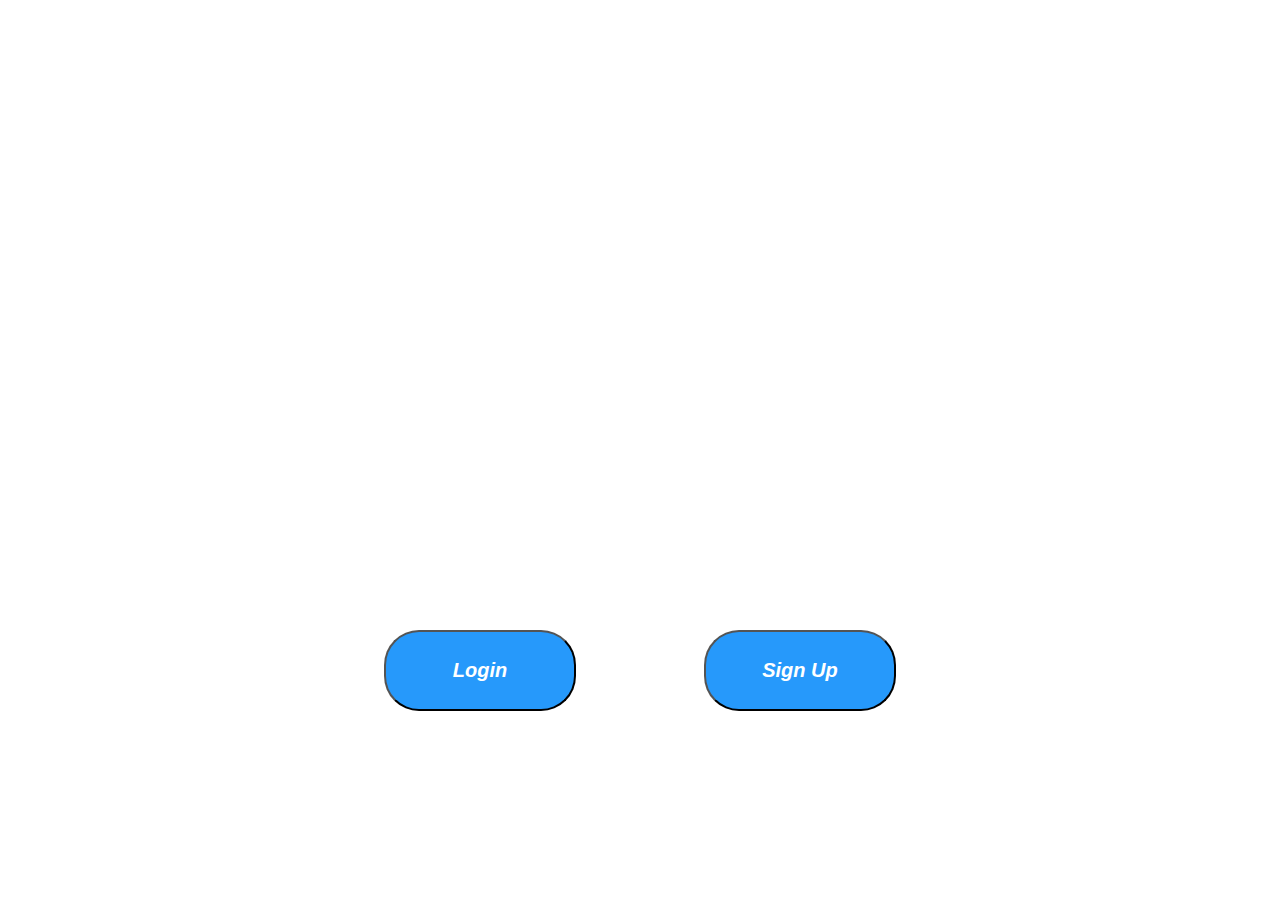
<file: website/index.html>
<!DOCTYPE html>
<html>
  <head>
    <link rel="stylesheet" href="./design.css">
  </head>
  <body>
    <button id="signup" class="button" type="button" name="button"><span id="words">Sign Up</span></button>
    <button id="login" class="button" type="button" name="button"><span id="words">Login</span></button>
  </body>
</html>
</file>
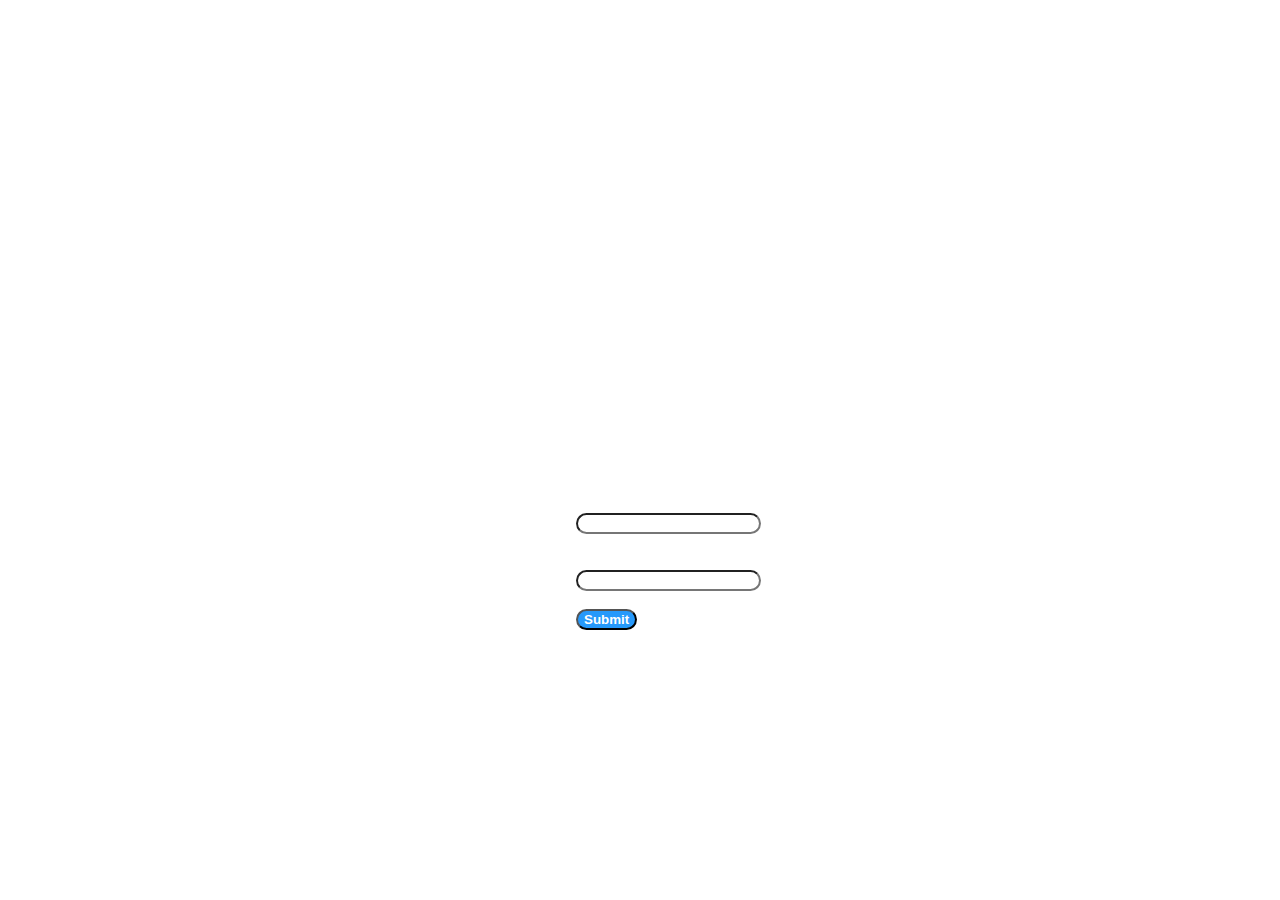
<file: website/login.html>
<!DOCTYPE html>
<html>
  <head>
    <link rel="stylesheet" href="./design.css">
  </head>
  <body>
    <div class="form-box">
    <form class="signup-form" action="index.html" method="post">
      <label class="form" for="username">Username:</label><br>
      <input type="text" name="username" value=""><br>
      <br>
      <label class="form" for="password">Password:</label><br>
      <input type="password" name="password" value=""><br>
      <br>
      <input class="submit-button" type="submit" value="Submit"><br>
    </form>
    </div>
  </body>
</html>
</file>
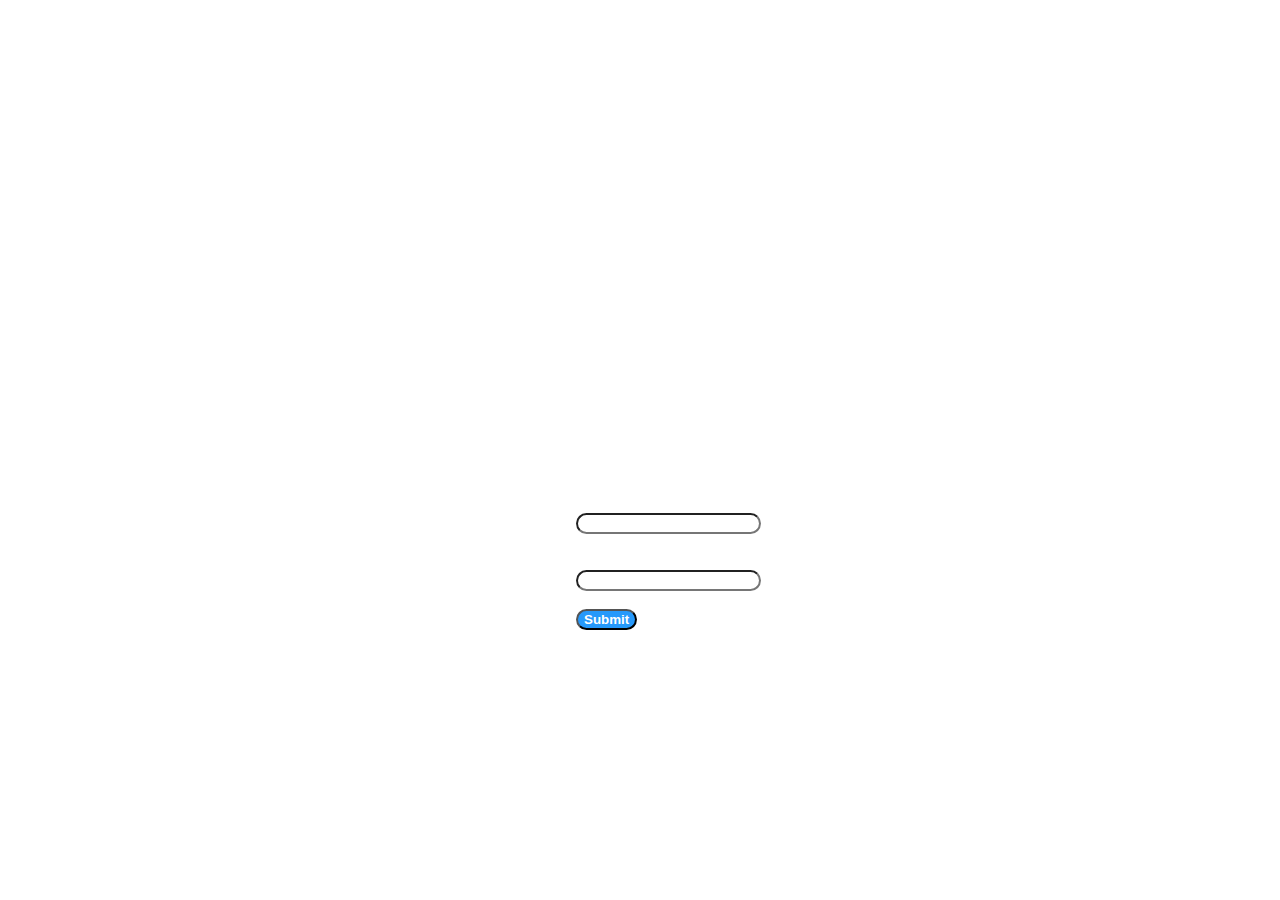
<file: website/signup.html>
<!DOCTYPE html>
<html>
  <head>
    <link rel="stylesheet" href="./design.css">
  </head>
  <body>
    <div class="form-box">
    <form class="signup-form" action="index.html" method="post">
      <label class="form" for="fname">First name:</label><br>
      <input type="text" name="fname" value=""><br>
      <br>
      <label class="form" for="lname">Last name:</label><br>
      <input type="text" name="lname" value=""><br>
      <br>
      <input class="submit-button" type="submit" value="Submit"><br>
    </form>
    </div>
  </body>
</html>
</file>
<file: website/design.css>
html {
  background-image: url('https://cdn.discordapp.com/attachments/726553881672155280/746837875177554012/unknown.png');
  background-repeat: no-repeat;
  background-size: cover;
}

.button {
  background-color: #2699FB;
  width: 15%;
  height: 9%;
  border-radius: 35px;
}

#words {
  font-weight: 900;
  font-style: italic;
  font-size: 20px;
  font-family: sans-serif;
  color: white;
}

#login {
  position: absolute;
  left: 30%;
  top: 70%;
}

#signup {
  position: absolute;
  left: 55%;
  top: 70%;
}

#link {
  text-decoration: none;
  color: white;
}

#link:hover {
  text-decoration: line-through;
  color: gray;
}

.signup-form {
  position: absolute;
  left: 55%;
  top: 50%;
}

.form {
  font-weight: 800;
  color: white;
}

.submit-button {
  border-radius: 30px;
  color: white;
  font-weight: 900;
  background-color:#2699FB;
}

.form-box {
  z-index: 10;
  border-color: black;
  border-radius: 10px;
  position: absolute;
  left: 45%;
  top: 55%;
}

input {
  border-radius: 20px;
}
</file>
